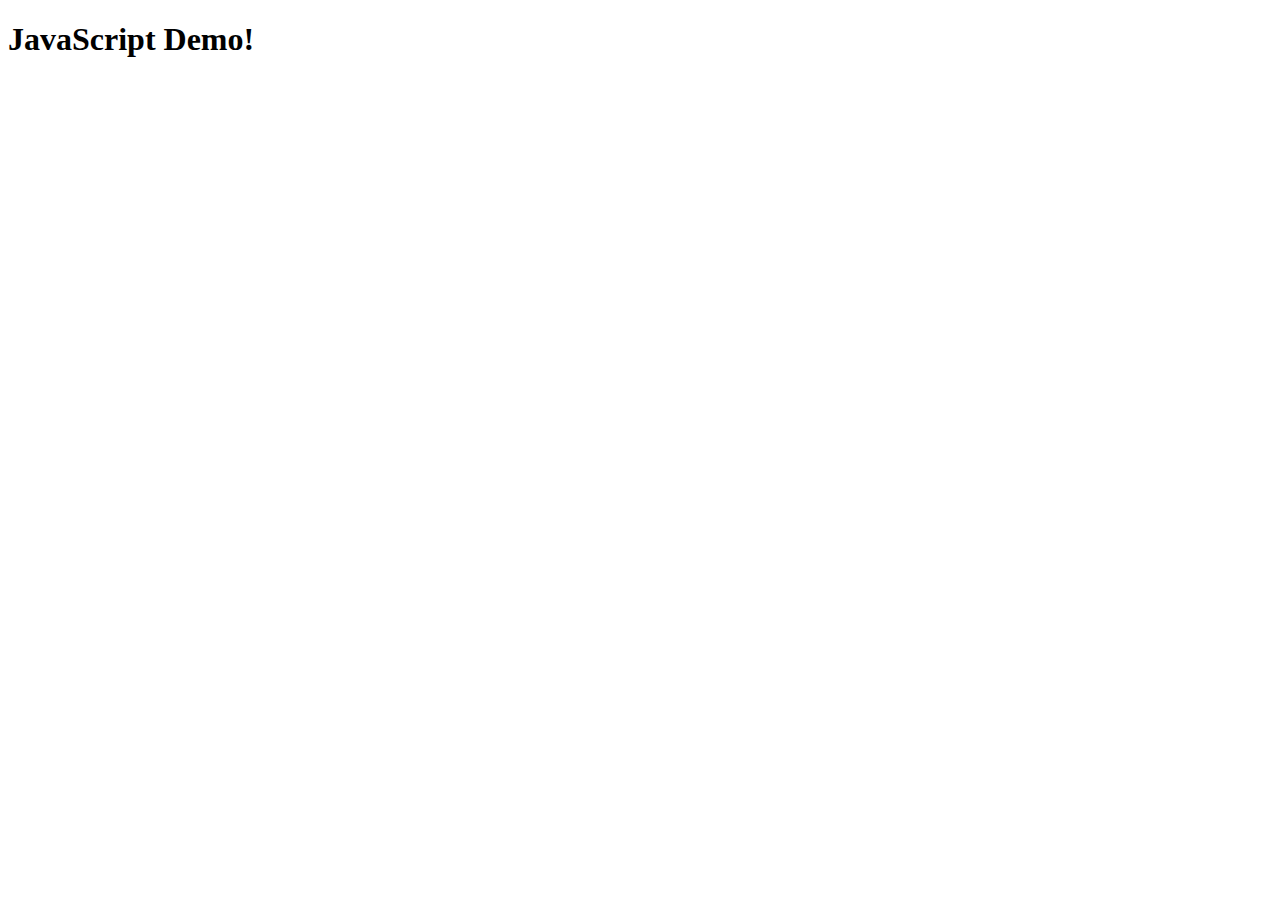
<file: Frontend/JS/index.html>
<!DOCTYPE html>
<html lang="en">
<head>
    <meta charset="UTF-8">
    <meta http-equiv="X-UA-Compatible" content="IE=edge">
    <meta name="viewport" content="width=device-width, initial-scale=1.0">
    <title>Document</title>
</head>
<body>
    <h1> JavaScript Demo!</h1>
    
    <!-- <script src="004-JS-Intro/index.js"></script> -->
    <script src="005-JS_Variables - DataTypes/index.js"></script>
</body>
</html>
</file>
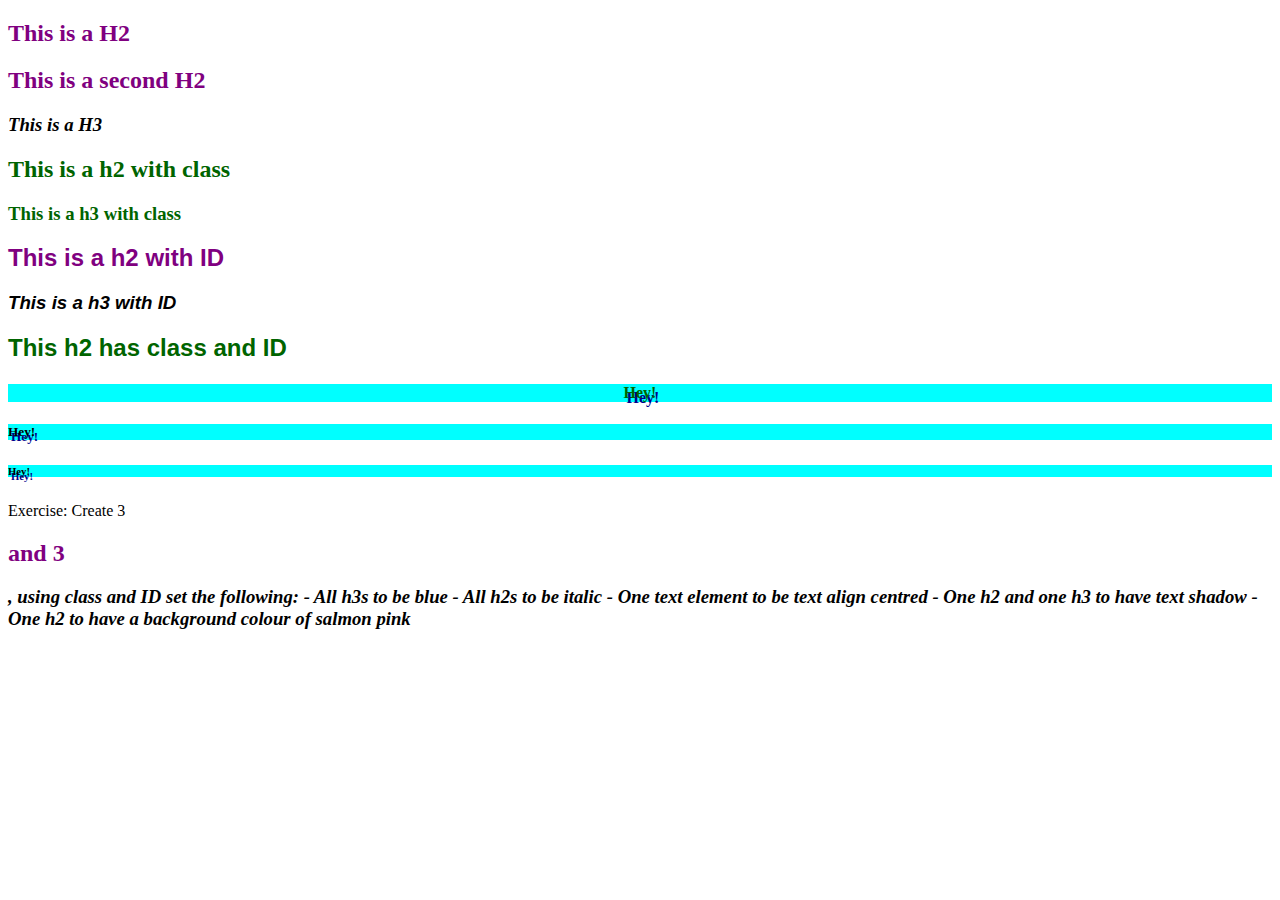
<file: Frontend/002-CSS/001-CSS-Selector/index.html>
<!DOCTYPE html>
<html lang="en">
<head>
    <meta charset="UTF-8">
    <meta http-equiv="X-UA-Compatible" content="IE=edge">
    <meta name="viewport" content="width=device-width, initial-scale=1.0">
    <link rel="stylesheet" type="text/css" href="index.css">
    <title>Document</title>
</head>
<body>
    <h2> This is a H2 </h2>
    <h2> This is a second H2 </h2>
    <h3> This is a H3 </h3> 
    <h2 class="classDemo"> This is a h2 with class </h2>
    <h3 class="classDemo"> This is a h3 with class </h3>

    <h2 id="idDemo"> This is a h2 with ID </h2>
    <h3 id="idDemo"> This is a h3 with ID </h3>

    <h2 class="classDemo" id="idDemo"> This h2 has class and ID </h2>

    <h4 class="classDemo"> Hey! </h4>
    <h5> Hey! </h4>
    <h6> Hey! </h4>

    Exercise: Create 3 <h2> and 3 <h3>, using class and ID set the following:
        - All h3s to be blue
        - All h2s to be italic
        - One text element to be text align centred
        - One h2 and one h3 to have text shadow 
        - One h2 to have a background colour of salmon pink
    
</body>
</html>
</file>
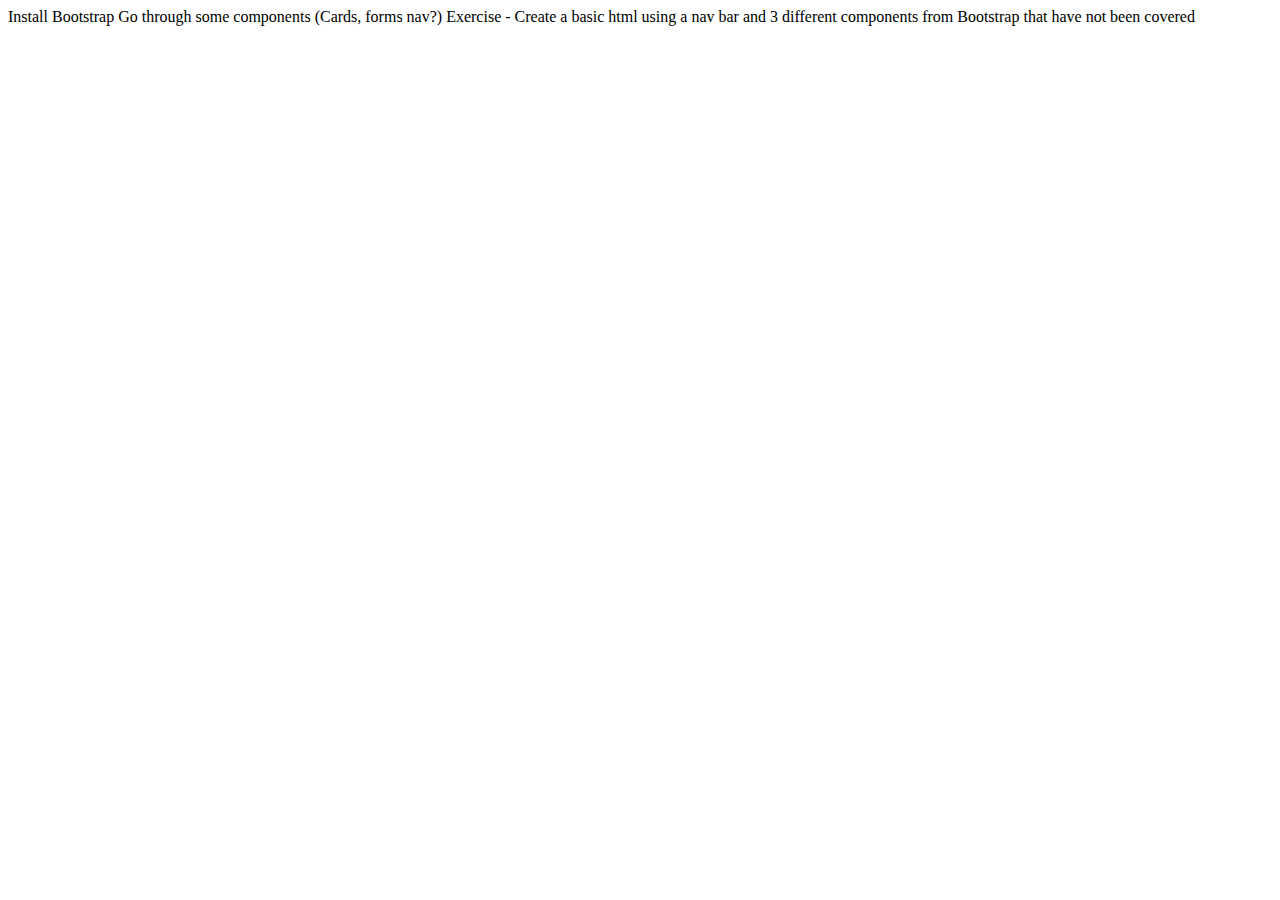
<file: Frontend/002-CSS/003-Bootstrap/index.html>
<!DOCTYPE html>
<html lang="en">
<head>
    <meta charset="UTF-8">
    <meta http-equiv="X-UA-Compatible" content="IE=edge">
    <meta name="viewport" content="width=device-width, initial-scale=1.0">
    <title>Document</title>
</head>
<body>

    Install Bootstrap
    Go through some components (Cards, forms nav?)

    Exercise - Create a basic html using a nav bar and 3 different components from Bootstrap that have not been covered
    
</body>
</html>
</file>
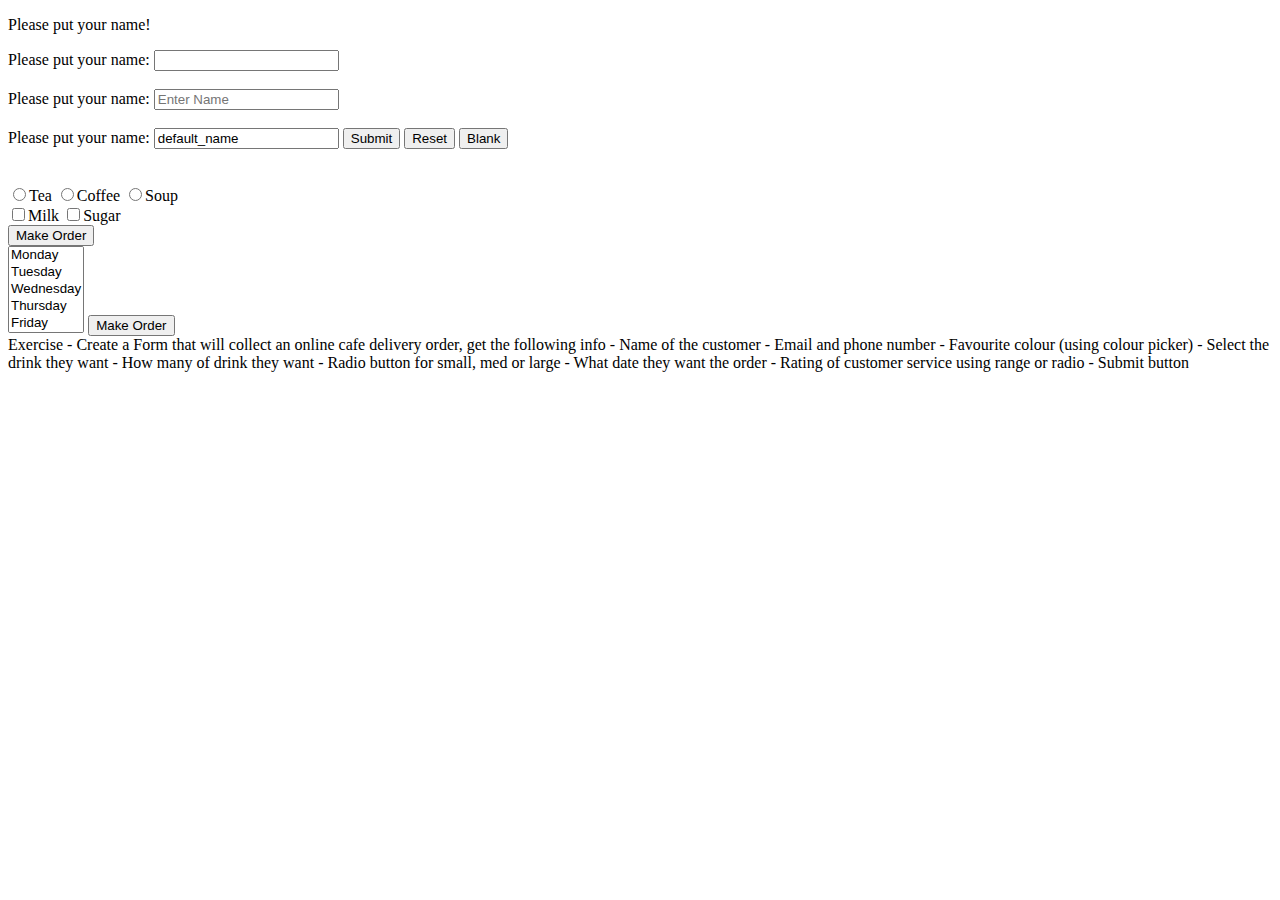
<file: Frontend/HTML/004-Forms/index.html>
<!DOCTYPE html>
<html lang="en">
<head>
    <meta charset="UTF-8">
    <meta http-equiv="X-UA-Compatible" content="IE=edge">
    <meta name="viewport" content="width=device-width, initial-scale=1.0">
    <title> Forms </title>
</head>
<body>
    <!-- DONT USE ACTION AND METHOD HERE -->
    <form> 
        <p> Please put your name!</p>
        <span> Please put your name: </span>
        <input type="text" name="your name"/>
        <br>
        <br>
        <span> Please put your name: </span>
        <input type="text" name="your name" placeholder="Enter Name"/>
        <br>
        <br>
        <span> Please put your name: </span>
        <input type="text" name="your name" placeholder="Enter Name" value="default_name"/>

        <button type="submit"> Submit </button>
        <button type="reset"> Reset </button>
        <button type="blank"> Blank </button>

    </form>
    <br>
    <br>

    <form> 
        <input type="radio" name="RadioDrink" value="Tea"/>Tea
        <input type="radio" name="RadioDrink" value="Coffee"/>Coffee
        <input type="radio" name="RadioDrink" value="Soup"/>Soup
        <br/>
        <input type="checkbox" name="CheckMilk" value="Yes"/>Milk
        <input type="checkbox" name="CheckSugar" value="Yes"/>Sugar
        <br/>
        <input type="submit" name="OKButton" value="Make Order"/>

    </form>

    <form> 
        <select name="days" size="5">
            <option value="Mon"> Monday </option>
            <option value="Tue"> Tuesday </option>
            <option value="Wed"> Wednesday </option>
            <option value="Thu"> Thursday </option>
            <option value="Fri"> Friday </option>
            <option value="Sat"> Saturday </option>
            <option value="Sun"> Sunday </option>
        </select>
        <input type="submit" name="OKButton" value="Make Order"/>
    </form>

    Exercise - Create a Form that will collect an online cafe delivery order, get the following info
    - Name of the customer
    - Email and phone number
    - Favourite colour (using colour picker)
    - Select the drink they want
    - How many of drink they want
    - Radio button for small, med or large
    - What date they want the order
    - Rating of customer service using range or radio
    - Submit button
    
</body>
</html>
</file>
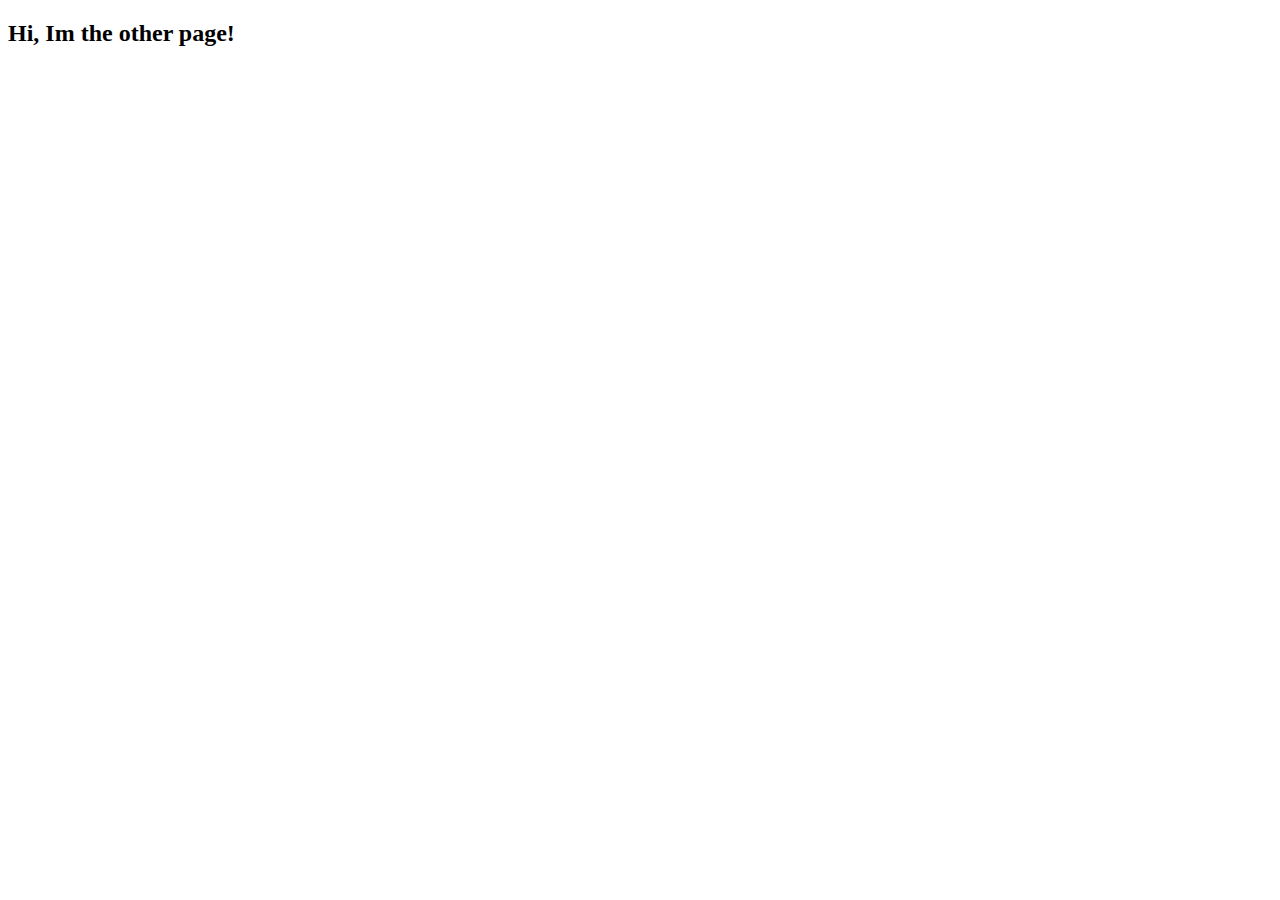
<file: Frontend/HTML/003-Hyperlinks/otherPage.html>
<!DOCTYPE html>
<html lang="en">
<head>
    <meta charset="UTF-8">
    <meta http-equiv="X-UA-Compatible" content="IE=edge">
    <meta name="viewport" content="width=device-width, initial-scale=1.0">
    <title>Other Page</title>
</head>
<body>
    <h2> Hi, Im the other page!</h2>
    
</body>
</html>
</file>
<file: Frontend/002-CSS/001-CSS-Selector/index.css>
/* Element Selectors */

h2 {
    color: purple;
}

h3 {
    font-style: italic;
}

/* Class selector */

.classDemo {
    color: darkgreen;
    font-style: normal;
}

/* ID selector  */
/* Look at specificity */

#idDemo {
    font-family: Impact, Haettenschweiler, 'Arial Narrow Bold', sans-serif;
}

h4, h5, h6 {
    text-shadow: 3px 5px darkblue;
    background-color: aqua;
}

h4.classDemo {
    text-align: center;
}
</file>
